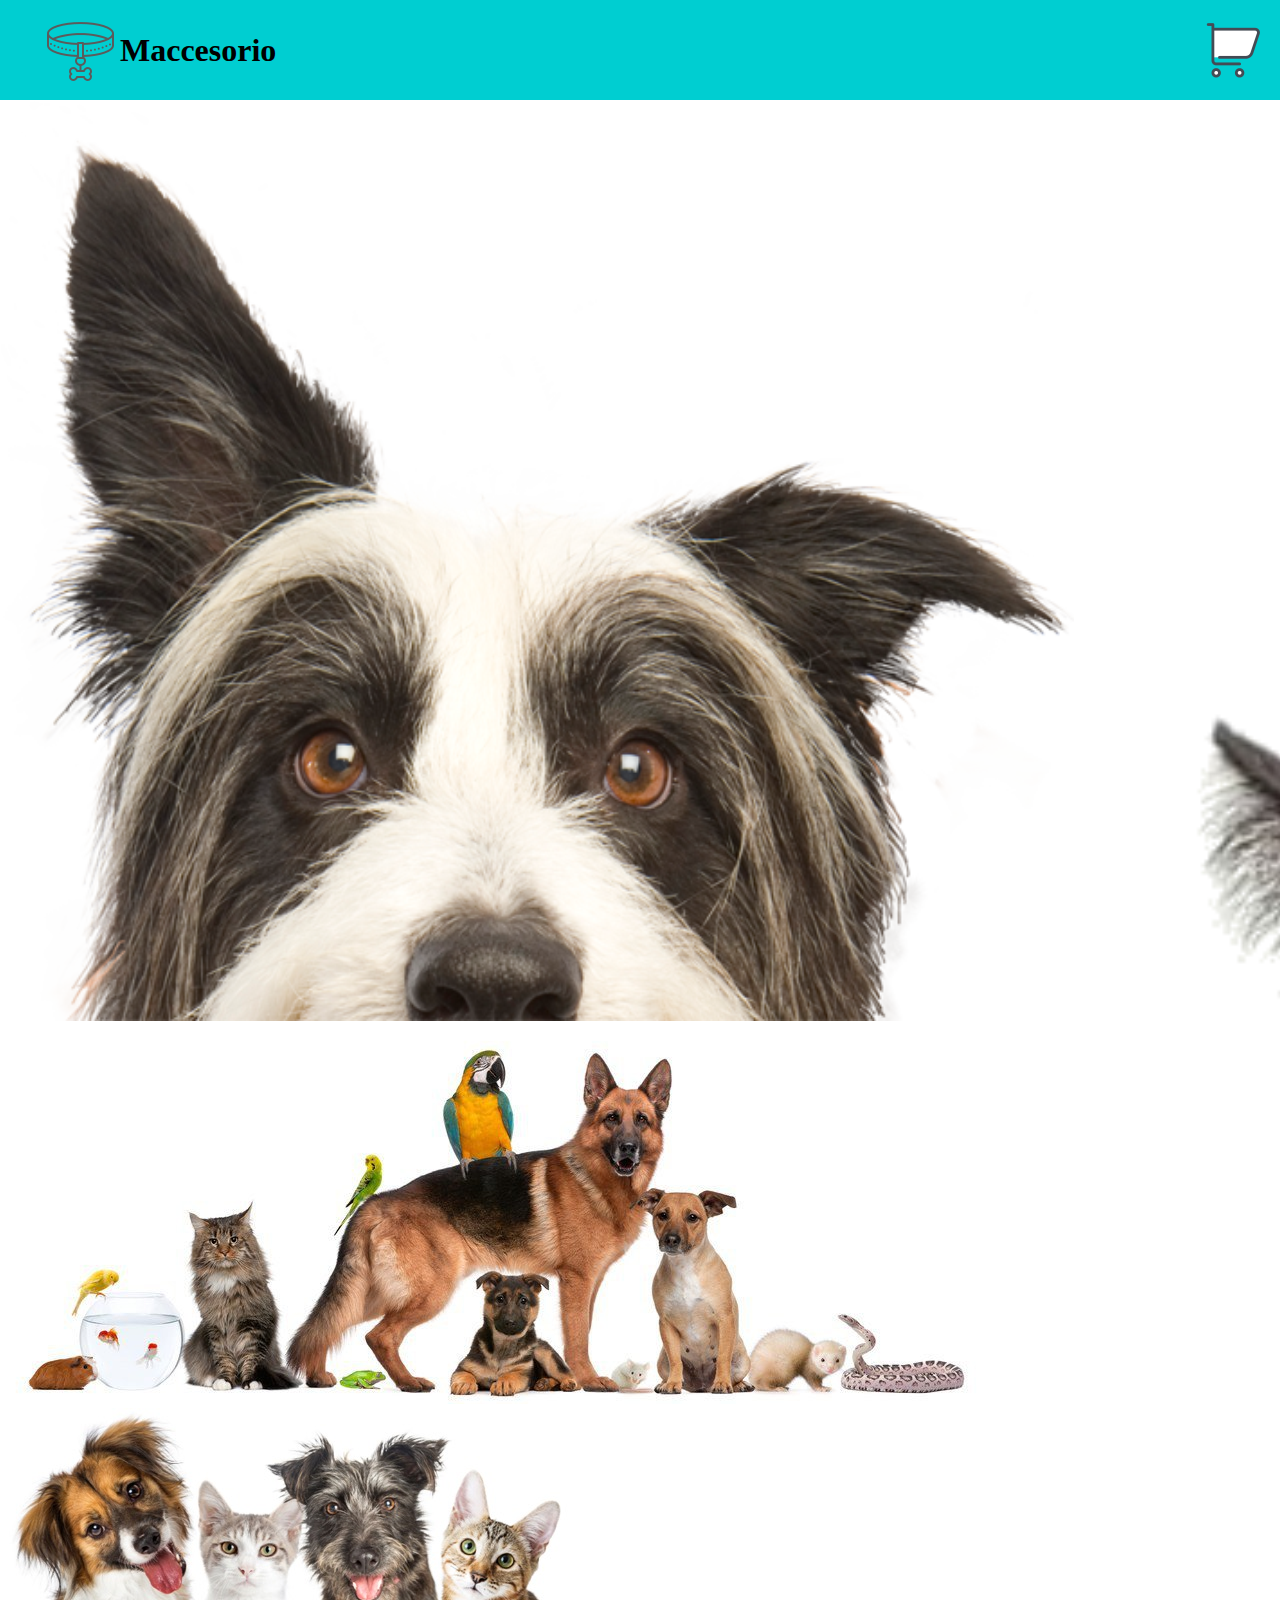
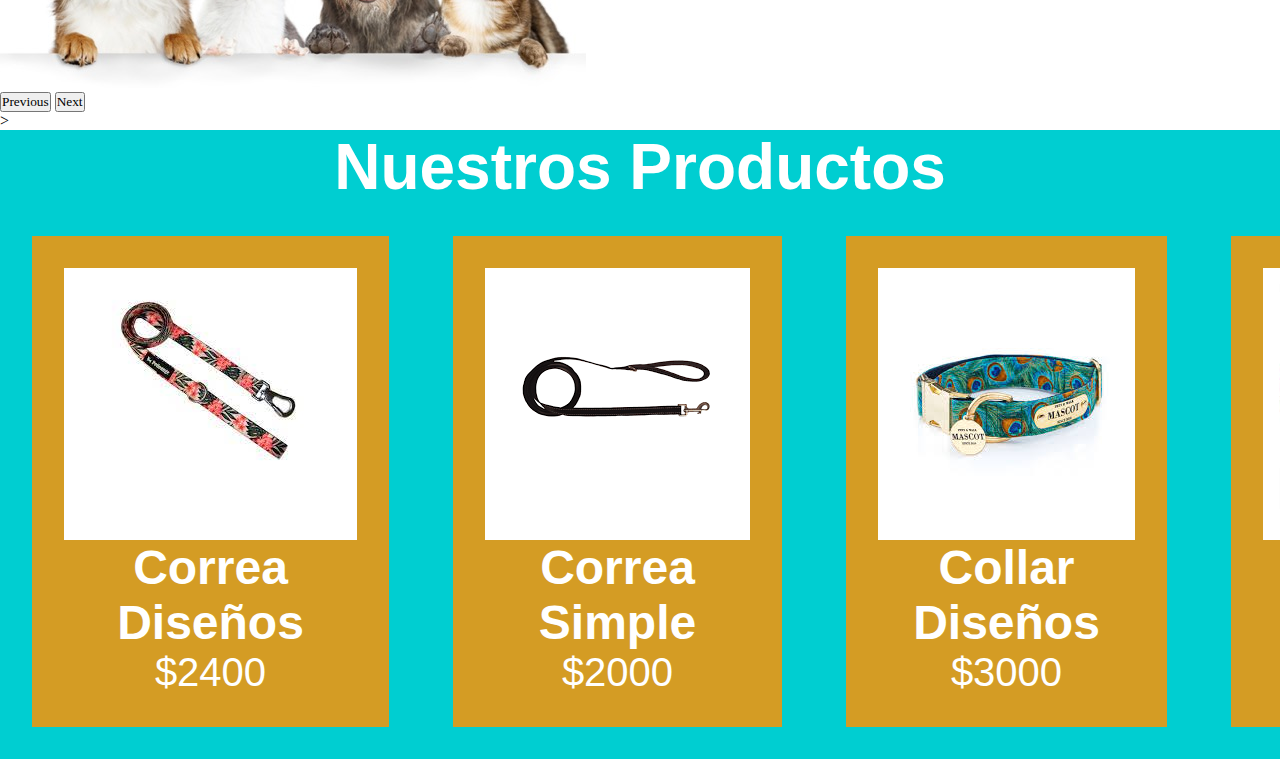
<file: index.html>
<!DOCTYPE html>
<html lang="en">

<head>
    <meta charset="UTF-8">
    <meta http-equiv="X-UA-Compatible" content="IE=edge">
    <meta name="viewport" content="width=device-width, initial-scale=1.0">
    <title>Maccesorio</title>
    <link href="https://cdn.jsdelivr.net/npm/bootstrap@5.1.3/dist/css/bootstrap.min.css" rel="stylesheet" integrity="sha384-1BmE4kWBq78iYhFldvKuhfTAU6auU8tT94WrHftjDbrCEXSU1oBoqyl2QvZ6jIW3" crossorigin="anonymous">
    <link rel="stylesheet" href="estilo.css">
</head>

<body>
    <!-- Header -->
    <div id="header">
        <div id="logo">
            <img src="Mis Iconos/logo2.png" alt="logo">
            <h1>Maccesorio</h1>
        </div>
        <div id="menu">
          <a href="carro.html"><img src="Mis Iconos/icons8_shopping_cart_60px_5.png" alt="carro-icon"></a>
        </div>
    </div>
    <!-- Inicio Carrusel -->
    <div id="carouselExampleControls" class="carousel slide" data-bs-ride="carousel">
        <div class="carousel-inner">
          <div class="carousel-item active">
            <img src="Mis Iconos/perro y gato.png" class="d-block w-100" alt="Imagen 1">
          </div>
          <div class="carousel-item">
            <img src="Imagenes/Banner_masc.jpg" class="d-block w-100" alt="Imagen 2">
          </div>
          <div class="carousel-item">
            <img src="Imagenes/6141be8820229.jpeg" class="d-block w-100" alt="Imagen 3">
          </div>
        </div>
        <button class="carousel-control-prev" type="button" data-bs-target="#carouselExampleControls" data-bs-slide="prev">
          <span class="carousel-control-prev-icon" aria-hidden="true"></span>
          <span class="visually-hidden">Previous</span>
        </button>
        <button class="carousel-control-next" type="button" data-bs-target="#carouselExampleControls" data-bs-slide="next">
          <span class="carousel-control-next-icon" aria-hidden="true"></span>
          <span class="visually-hidden">Next</span>
        </button>
      </div>
    <!-- Cuerpo de los productos -->>
    <div id="contenido">

        <main class="contenedor">

          <h1 class="nuestros-productos">Nuestros Productos</h1>
          <!-- INICIO PRODUCTOS -->
          <div class="productos">
              <!---INICIO PRODUCTO-->
              <a href="correa1.html"><div class="producto">
                  <div class="producto-blanco">
                      <img src="Imagenes/correa_colorida.jpg" alt="poloche rojo">
                  </div>
                  <div class="producto-informacion">
                      <p class="producto-nombre">Correa Diseños</p>
                      <p class="producto-precio">$2400</p>
                  </div>
              </div></a>
              <!---INICIO PRODUCTO-->
              <div class="producto">
                  <div class="producto-blanco">
                      <img src="Imagenes/correa_negra.png" alt="poloche negro">
                  </div>
                  <div class="producto-informacion">
                      <p class="producto-nombre">Correa Simple</p>
                      <p class="producto-precio">$2000</p>
                  </div>
              </div>
              <!---INICIO PRODUCTO-->
              <div class="producto">
                  <div class="producto-blanco">
                      <img src="Imagenes/collar_colorido.jpg" alt="poloche rojo">
                  </div>
                  <div class="producto-informacion">
                      <p class="producto-nombre">Collar Diseños</p>
                      <p class="producto-precio">$3000</p>
                  </div>
              </div>
              <!---INICIO PRODUCTO-->
              <div class="producto">
                  <div class="producto-blanco">
                      <img src="Imagenes/collar_verde.jpg" alt="poloche rojo">
                  </div>
                  <div class="producto-informacion">
                      <p class="producto-nombre">Collar Simple</p>
                      <p class="producto-precio">$2000</p>
                  </div>
              </div>
          </div>
      </main>
    </div>
    <script src="https://cdn.jsdelivr.net/npm/bootstrap@5.1.3/dist/js/bootstrap.bundle.min.js" integrity="sha384-ka7Sk0Gln4gmtz2MlQnikT1wXgYsOg+OMhuP+IlRH9sENBO0LRn5q+8nbTov4+1p" crossorigin="anonymous"></script>
</body>

</html>
</file>
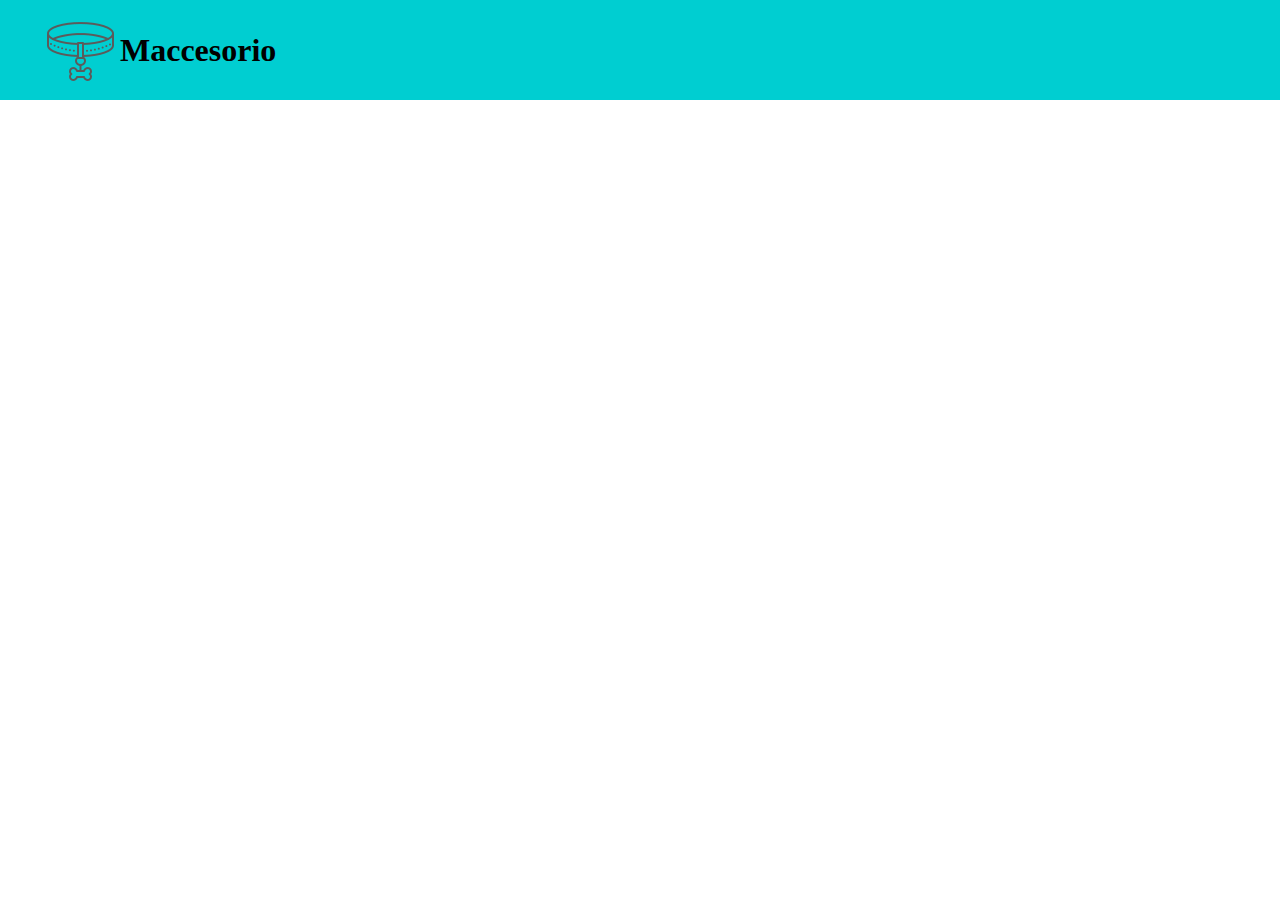
<file: carro.html>
<!DOCTYPE html>
<html lang="en">
<head>
    <meta charset="UTF-8">
    <meta http-equiv="X-UA-Compatible" content="IE=edge">
    <meta name="viewport" content="width=device-width, initial-scale=1.0">
    <title>Carro</title>
    <link href="https://cdn.jsdelivr.net/npm/bootstrap@5.1.3/dist/css/bootstrap.min.css" rel="stylesheet" integrity="sha384-1BmE4kWBq78iYhFldvKuhfTAU6auU8tT94WrHftjDbrCEXSU1oBoqyl2QvZ6jIW3" crossorigin="anonymous">
    <link rel="stylesheet" href="estilo.css">
</head>
<body>
    <div id="header">
        <div id="logo">
            <img src="Mis Iconos/logo2.png" alt="logo">
            <h1>Maccesorio</h1>
        </div>
    </div>

    <script src="https://cdn.jsdelivr.net/npm/bootstrap@5.1.3/dist/js/bootstrap.bundle.min.js" integrity="sha384-ka7Sk0Gln4gmtz2MlQnikT1wXgYsOg+OMhuP+IlRH9sENBO0LRn5q+8nbTov4+1p" crossorigin="anonymous"></script>
</body>
</html>
</file>
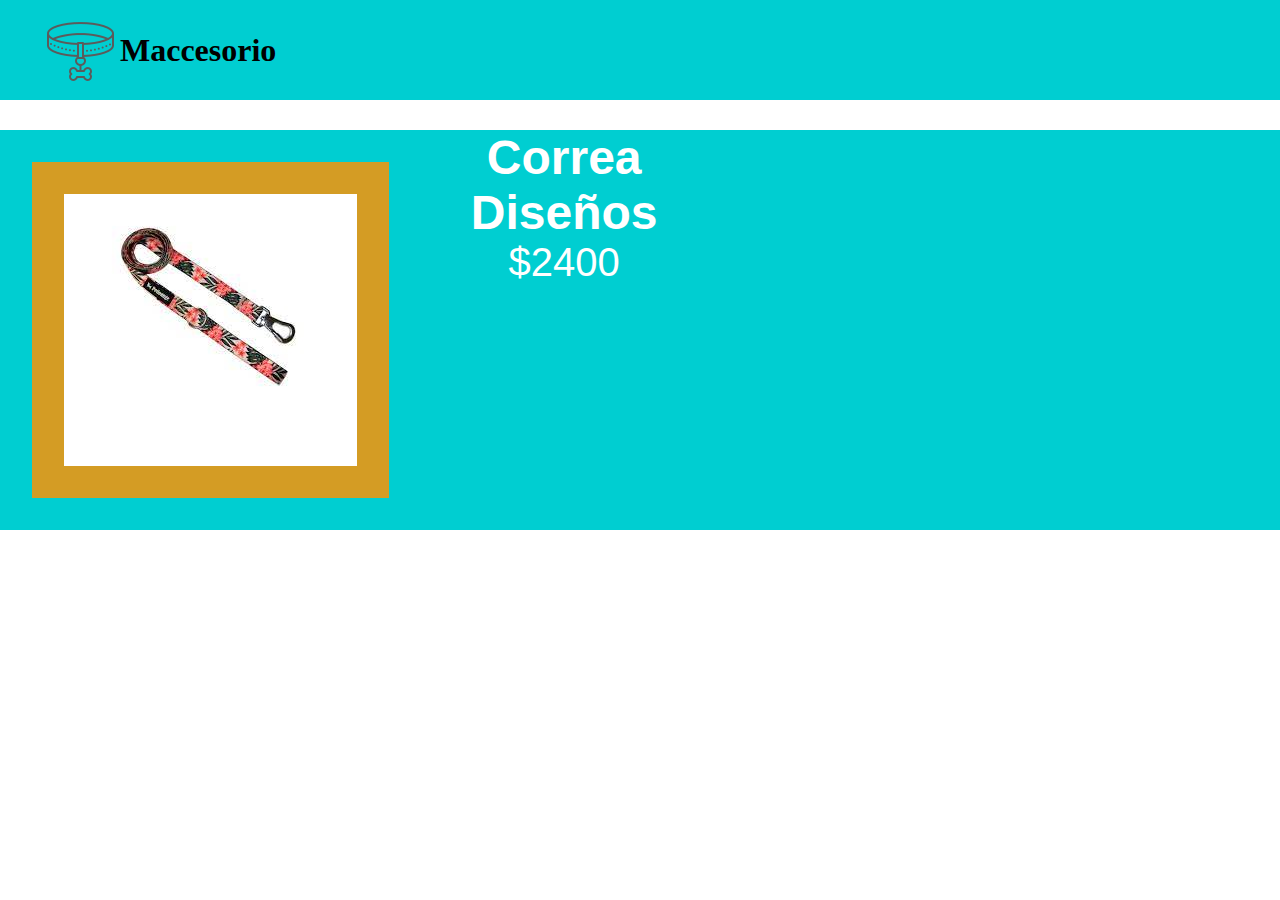
<file: correa1.html>
<!DOCTYPE html>
<html lang="en">
<head>
    <meta charset="UTF-8">
    <meta http-equiv="X-UA-Compatible" content="IE=edge">
    <meta name="viewport" content="width=device-width, initial-scale=1.0">
    <title>Correa1</title>
    <link href="https://cdn.jsdelivr.net/npm/bootstrap@5.1.3/dist/css/bootstrap.min.css" rel="stylesheet" integrity="sha384-1BmE4kWBq78iYhFldvKuhfTAU6auU8tT94WrHftjDbrCEXSU1oBoqyl2QvZ6jIW3" crossorigin="anonymous">
    <link rel="stylesheet" href="estilo.css">
</head>
<body>
    <div id="header">
        <div id="logo">
            <img src="Mis Iconos/logo2.png" alt="logo">
            <h1>Maccesorio</h1>
        </div>
    </div>
    <div id="salto_blanco">
        <p></p>
    </div>
    <div id="contenido">

        <main class="contenedor">

          <div class="productos">

                <div class="producto">
                    <div class="producto-blanco">
                      <img src="Imagenes/correa_colorida.jpg" alt="poloche rojo">
                    </div>
                </div>
                <div class="producto-informacion1">
                    <p class="producto-nombre">Correa Diseños</p>
                    <p class="producto-precio">$2400</p>
                </div>
          </div>
      </main>
    </div>
    <script src="https://cdn.jsdelivr.net/npm/bootstrap@5.1.3/dist/js/bootstrap.bundle.min.js" integrity="sha384-ka7Sk0Gln4gmtz2MlQnikT1wXgYsOg+OMhuP+IlRH9sENBO0LRn5q+8nbTov4+1p" crossorigin="anonymous"></script>
</body>
</html>
</file>
<file: estilo.css>
*{
    font-family: 'Raleway', 'sans-serif';
    padding: 0;
    margin: 0;
}
#header{
    background-color: darkturquoise;
    display: flex;
    justify-content: space-between;
    align-items: center;
    padding: 10px 40px 10px 40px;
}
#menu{
    width: 3%;
    justify-content: space-between;
}
#logo{
    display: flex;
    align-items: center;
}
a{
    text-decoration: none;
}
#carro_lista{
    display: flex;
    justify-content: center;
}
/**#menu>a{
    color: white;
    text-decoration: none;
    font-size:  1rem;
    cursor: pointer;
    border-top: 5px transparent solid;
    padding: 40px 0 40px 0;
}
#menu>a:hover{
    border-top: 5px #EB6767 solid;
}
#redes{
    display: flex;
    justify-content: center;
}
.red{
    width: 10%;
    display: flex;
    align-items: center;
    justify-content: space-evenly;
    cursor: pointer;
    font-size: 0.9rem;
    font-weight: bold;
    height: 45px;
}
.red:hover{
    background-color: #000000;
    color: #ffffff;
    transition-duration: 0.5s;
}
.red>img{
    width: 22px;
}**/
.perrogato{
    display: flex;
    justify-content: center;
}
.perrogato>img{
    width: 60%;
}
#contenido{
    background-color: darkturquoise;
    height: 100%;
}
.contenedor{
    max-width: 100rem;
    margin: 0 auto;
}
.nuestros-productos{
    font-family: Arial, Helvetica, sans-serif;
    color: white;
    font-size: 4rem;
    text-align: center;
    font-weight: 600;
}
.productos{
    display: grid;
    grid-template-columns: repeat(4,1fr);
 }
 .producto{
    background-color: rgb(212, 156, 36);
    margin: 2rem;
    padding: 2rem;
    cursor: pointer;
 }
 .producto-blanco{
     background-color: white;
     height: 15rem;
     object-fit: contain;
     padding: 1rem;
 }
 .producto-precio,
 .producto-nombre{
     color: white;
     font-family: Arial, Helvetica, sans-serif;
     text-align: center;
 }
 .producto-precio{
     font-size: 2.5rem;
     font-weight: 500;
 }
 .producto-nombre{
     font-size: 3rem;
     font-weight: 800;
 }
 #salto_blanco{
    background-color: #ffffff;
    height: 30px;
 }
 #producto-informacion1{
    display: flex;
    align-items: center;
 }
</file>
